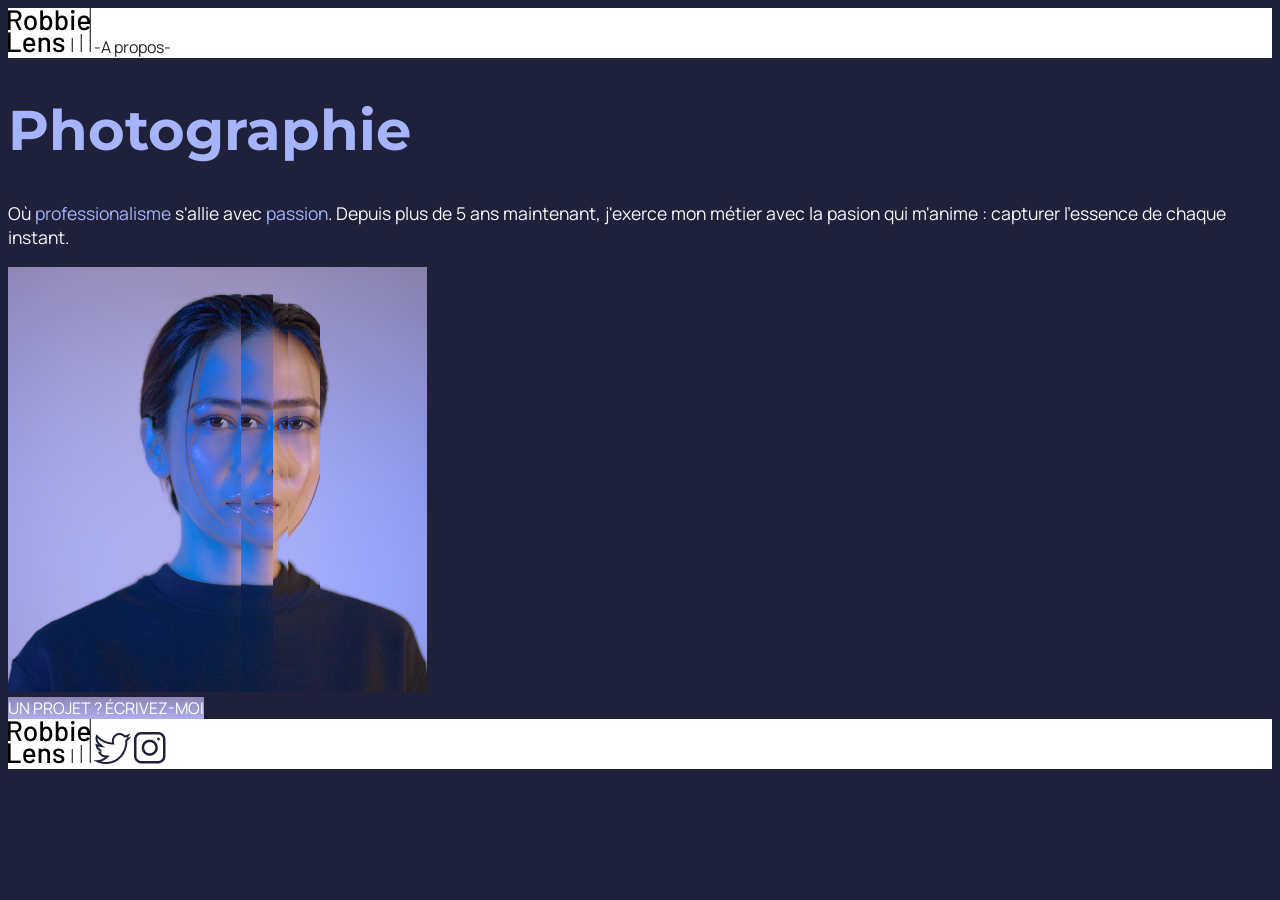
<file: index.html>
<!DOCTYPE html>
<html lang="'fr">

<!-- Commentaire -->

<head>
    <meta charset="utf-8" />
    <title>Accueil – Robbie Lens Photographie</title>
    <link href="style.css" rel="stylesheet">

    <link rel="preconnect" href="https://fonts.googleapis.com">
    <link rel="preconnect" href="https://fonts.gstatic.com" crossorigin>
    <link href="https://fonts.googleapis.com/css2?family=Manrope&family=Montserrat&display=swap" rel="stylesheet">

</head>

<body>
    <div class="entete">
        <img src="images/logo.png" alt="Logo Robbie Lens">
        <a href="dossier-demo/a-propos.html">-A propos-</a>
    </div>
    <h1>Photographie</h1>
    <p>
        Où <em>professionalisme</em> s'allie avec <em>passion</em>. Depuis plus de 5 ans maintenant, 
        j'exerce mon métier avec la pasion qui m'anime : capturer l'essence de chaque instant.
    </p>
    <img src="images/robbie-lens.png" alt="Portrait de Robbie" title="Robbie Lens"> 
    
    <div>
        <a href="" class="cta">UN PROJET ? ÉCRIVEZ-MOI</a>
    </div>
    
    <div class="pied">
        <img src="images/logo.png" alt="Logo Robbie Lens">

        <a href="https://twitter.com/" target="_blank"> 
            <img src="images/twitter.png" alt="Logo Twitter"> 
        </a>
        <a href="https://instagram.com/" target="_blank">
            <img src="images/instagram.png" alt="Logo Instagram"> 
        </a>
    </div>
</body>

</html>
</file>
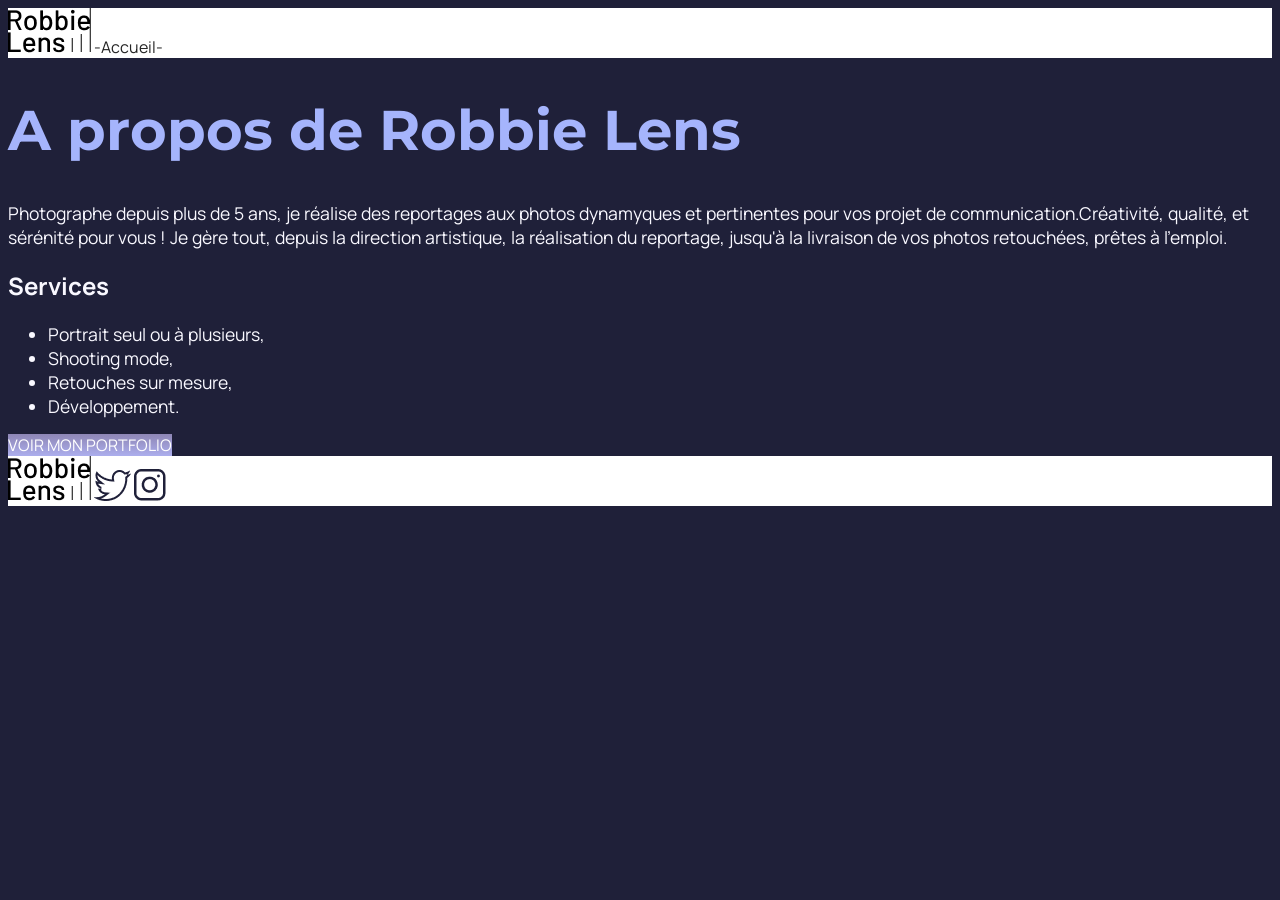
<file: demo/a-propos.html>
<!DOCTYPE html>
<html lang="'fr">

<head>
    <meta charset="utf-8" />
    <title>A propos – Robbie Lens Photographie</title>
    <link href="../style.css" rel="stylesheet">

    <link rel="preconnect" href="https://fonts.googleapis.com">
    <link rel="preconnect" href="https://fonts.gstatic.com" crossorigin>
    <link href="https://fonts.googleapis.com/css2?family=Manrope&family=Montserrat&display=swap" rel="stylesheet">
</head>

<body>
    <div class="entete">
        <a href="../index.html">
            <img src="../images/logo.png" alt="Logo Robbie Lens" />
        <!-- -Retour Accueil- -->
        </a>
        <a href="../index.html">-Accueil-</a>
    </div>

    <h1>A propos de Robbie Lens</h1>
    <p>
        Photographe depuis plus de 5 ans, je réalise des reportages aux photos dynamyques et pertinentes pour vos 
        projet de communication.Créativité, qualité, et sérénité pour vous ! Je gère tout, depuis la direction 
        artistique, la réalisation du reportage, jusqu'à la livraison de vos photos retouchées, prêtes à l'emploi.
    </p>
    <h2>Services</h2>
    <ul>
        <li>Portrait seul ou à plusieurs,</li>
        <li>Shooting mode,</li>
        <li>Retouches sur mesure,</li>
        <li>Développement.</li>
    </ul>

    <div>
        <a href="" class="cta">VOIR MON PORTFOLIO</a>
    </div>


    <div class="pied">
        <a href="../index.html">
            <img src="../images/logo.png" alt="Logo Robbie Lens" />
        </a>

        <a href="https://twitter.com/" target="_blank">
            <img src="../images/twitter.png" alt="Logo Twitter" /> 
        </a>
        <a href="https://instagram.com/" target="_blank">
            <img src="../images/instagram.png" alt="Logo Instagram" /> 
        </a>
    </div>
</body>
</file>
<file: style.css>
body {
    /* Ici on utilise le sélecteur body pour appliquer une police et une taille par défaut pour les éléments */
    font-family: 'Manrope', sans-serif;
    font-size: 1em;
    background-color: #1F2039;
    color: #F9F8FF
  }

a {
    color: #242424;
    text-decoration: none;
}

em {
    /* Commentaire */
    color: #A5B4FC;
    font-style: normal;
}

h1 {
    color: #A5B4FC;
    font-family: 'Montserrat', sans-serif;
    font-size: 3.5em;
}

.pied, .entete {
    background-color: white;
}

p, li {
    font-size: 1.1em;
}

.cta {
    background: linear-gradient(#8E86B5,#ACAEED);
    color: white
}
</file>
